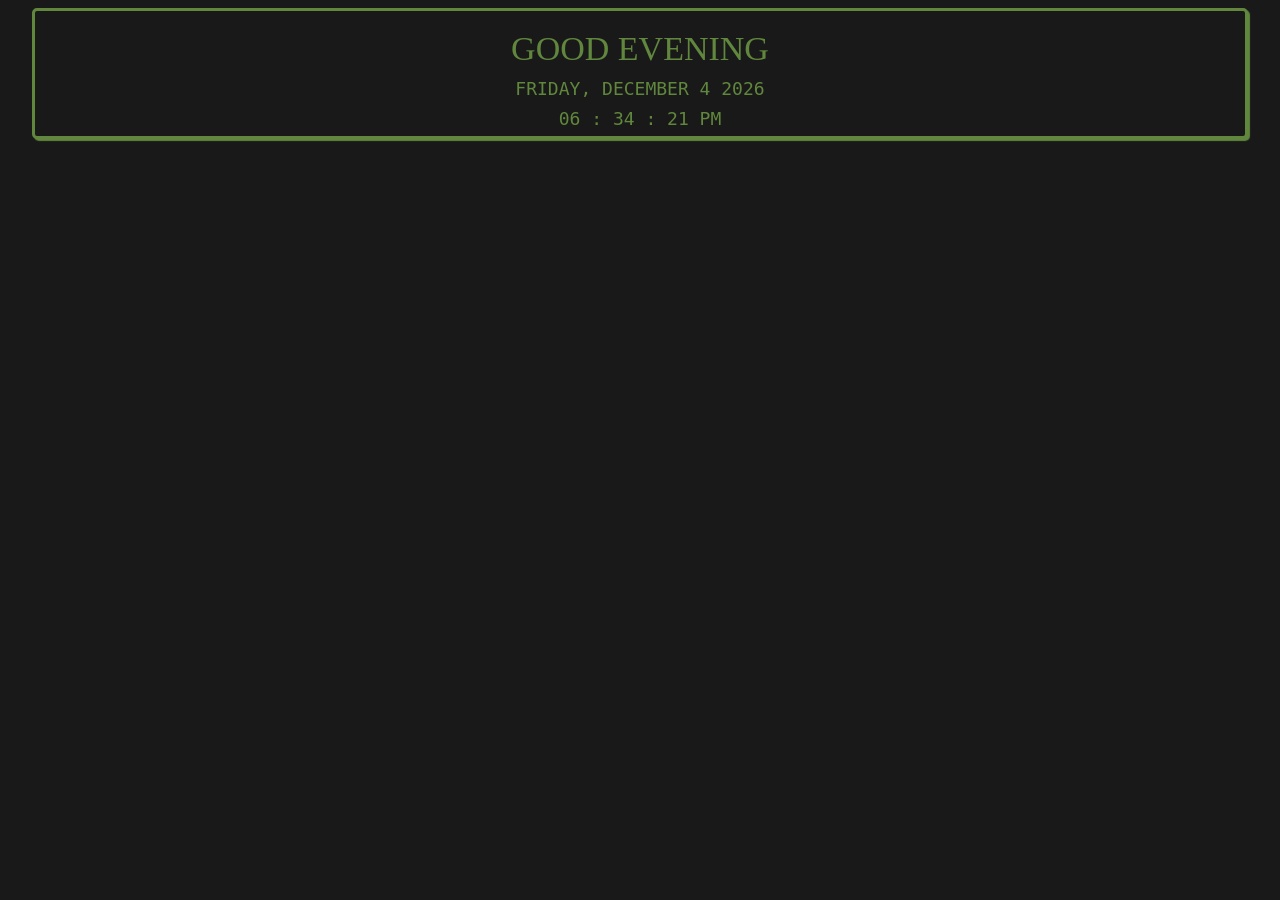
<file: index.html>
<!DOCTYPE html>
<html lang="en">
<head>
    <meta charset="UTF-8">
    <meta name="viewport" content="width=device-width, initial-scale=1.0">
    <title>Greetings</title>

    <style>


        body{
            font-variant-caps: all-petite-caps;
            background: #191919;


        }

        .widget {
            padding: 5px 5px ;
            color: #60873D;
            background: #191919;
            display: flex;
            justify-content:center;
            align-items:center;
            flex-direction: column;
            max-width: 95%;
            margin: auto;
            border: 3px solid #60873D;
            border-radius: 5px;
            box-shadow: 2px 2px 1px 0px #60873D;

        }

           
        .greet{
            font-size: 3em;
        }

        .date {
      
            font-family: monospace;
            font-size: 2em;
        }

        .clock {
            font-family: monospace;
            font-size: 2em;
        }

        .time {
            display: inline-block;
            min-width: 20px;
        }

        .colon {
            font-size: 1em;
            display: inline-block;
        }

     




    </style>
</head>
<body>




<div class="container>">
    <div class="widget">

            <div class="greet" id="greet"></div>

                <div class="date" id="date"></div>
                <div class="clock">
                    <div class="time" id="hour"></div>
                    <div class="colon">:</div>
                    <div class="time" id="min"></div>
                    <div class="colon">:</div>
                    <div class="time" id="sec"></div>
                </div>
           

        

    </div>
</div>
        



<script>

function dispalyGreetings(today){
        hrs = today.getHours();
        name=""
        if (hrs < 12)
            greet = 'Good Morning  '+name;
        else if (hrs >= 12 && hrs <= 17)
            greet = 'Good Afternoon '+name;
        else if (hrs >= 17 && hrs <= 24)
            greet = 'Good Evening  '+name;
        document.getElementById('greet').innerHTML = greet;

    }

    function dispalyDate(today) {  
       
        const days = ['Sunday', 'Monday', 'Tuesday', 'Wednesday', 'Thursday', 'Friday', 'Saturday'];
        const monthNames = ["January", "February", "March", "April", "May", "June",
  "July", "August", "September", "October", "November", "December"
];

        var dayName = days[today.getDay()];
        var monthName = monthNames[today.getMonth()];
        var date = today.getDate();
        var year = today.getFullYear();
        document.getElementById('date').innerHTML =dayName+", "+monthName+" "+date+" "+year;

    }


    function dispalyClock(today) {

        var hour = padZeros(twelveHour(today.getHours()));
        var minutes = padZeros(today.getMinutes());
        var seconds = padZeros(today.getSeconds());
       
        if(today.getHours() >=12){
            seconds+=" pm"
        }
        else{
            seconds+=" am"
        }
       
        document.getElementById('hour').innerHTML = hour;
        document.getElementById('min').innerHTML = minutes;
        document.getElementById('sec').innerHTML = seconds;
    }

    function twelveHour(hour) {
        if (hour > 12) {
            return hour -= 12
        } else if (hour === 0) {
            return hour = 12;
        } else {
            return hour
        }
    }
    function padZeros(num) {
        if (num < 10) {
            num = '0' + num
        };
        return num;
    }

    function dispalyWidget() {
        var today = new Date();
        dispalyGreetings(today);
        dispalyDate(today);
        dispalyClock(today);
        setTimeout(dispalyWidget, 500);
    }

    dispalyWidget()

</script>

</body>
</html>
</file>
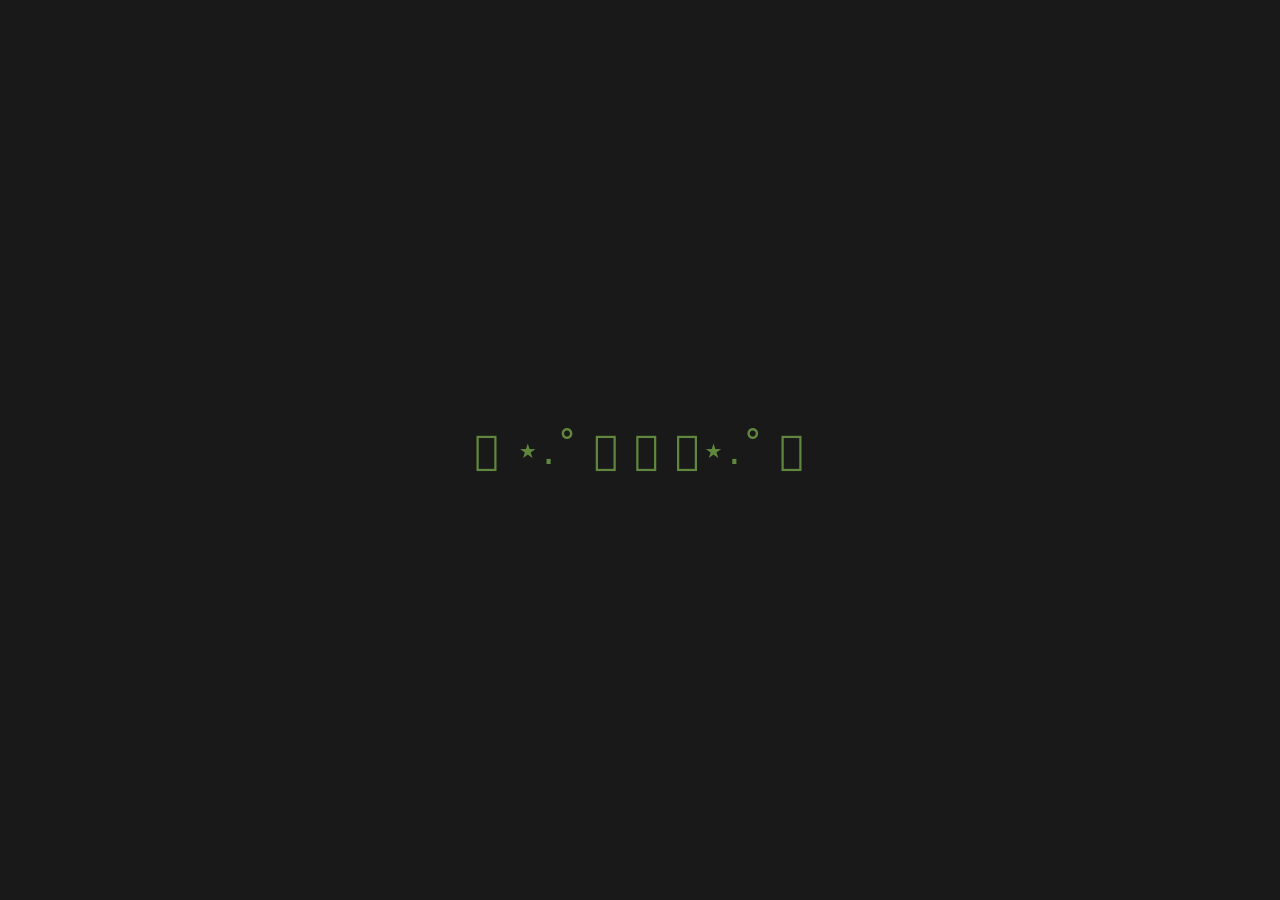
<file: cutieicons.html>
<!DOCTYPE html>
<html lang="en">
<head>
  <meta charset="UTF-8">
  <meta name="viewport" content="width=device-width, initial-scale=1.0">
  <title>Ocean Symbols</title>
  <style>
    body {
      margin: 0;
      height: 100vh;
      display: flex;
      justify-content: center;
      align-items: center;
      background-color: rgb(25, 25, 25);
      font-family: system-ui, -apple-system, sans-serif;
    }

    .symbols {
      color: rgb(96, 135, 61);
      font-size: 2.5rem;
      letter-spacing: 2px;
      text-align: center;
    }
  </style>
</head>
<body>
  <div class="symbols">𓇼 ⋆.˚ 𓆉 𓆝 𓆡⋆.˚ 𓇼</div>
</body>
</html>
</file>
